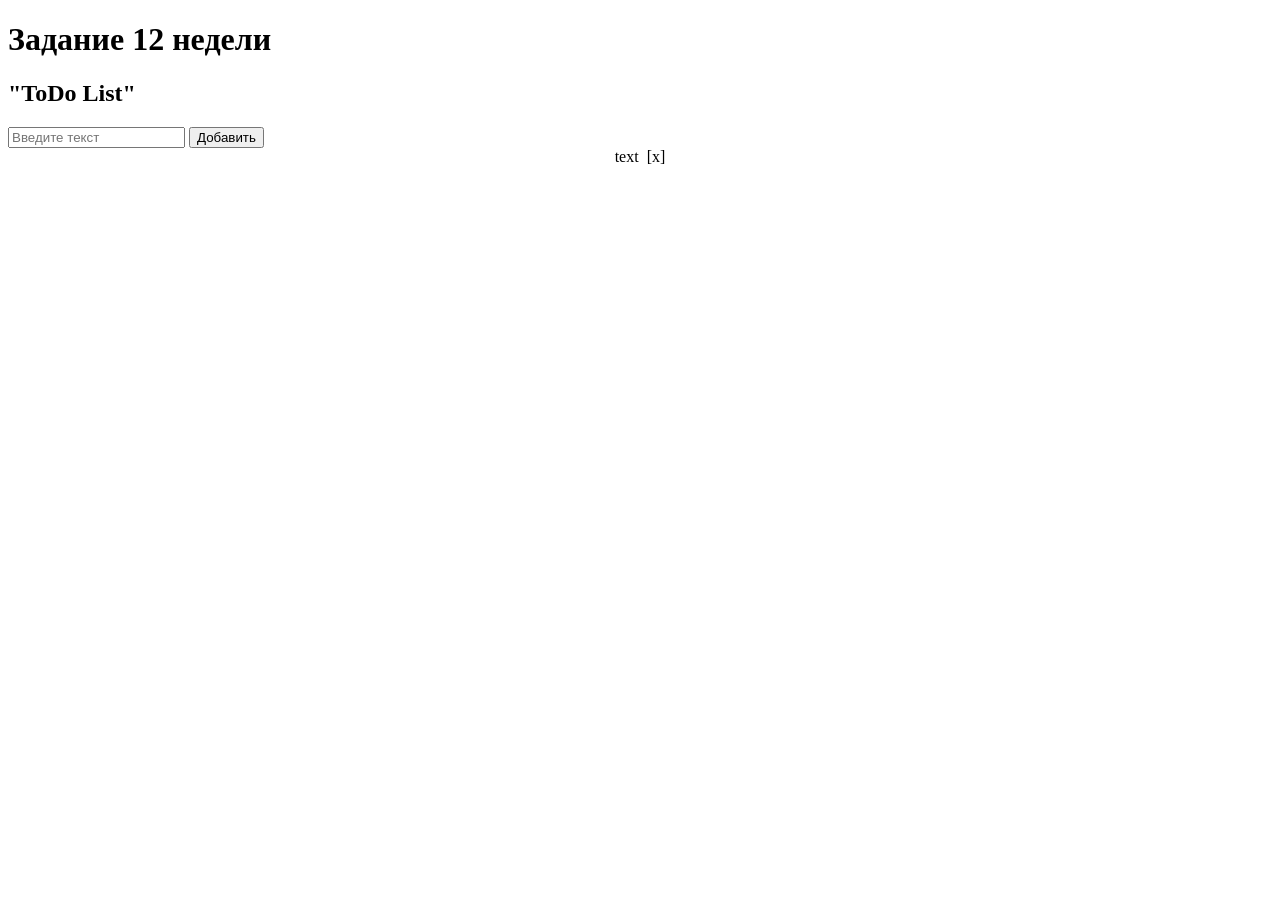
<file: 3/index.html>
<!DOCTYPE html>
<html lang="en">
<head>
    <meta charset="UTF-8">
    <meta name="viewport" content="width=device-width, initial-scale=1.0">
    <title>Document</title>
    <style>
ul{
    list-style: none;
    padding: 0;
    text-align: left;
    width: max-content;
    margin: 0 auto;
}

        .done{
            color: brown;
        }

        li{
            display: flex;
            gap: 8px;
        }

    </style>
</head>
<body>
    <div class="conteiner" id="conteiner">
        <h1>Задание 12 недели</h1>
        <h2>"ToDo List"</h2>
        <input type="text" placeholder="Введите текст" id="input" value="">
        <button id="btn">Добавить</button>
        <ul id="list">
            <li>
                <span>text</span>
                <div>[x]</div>
            </li>
        </ul>
</div>
    <script>
        const inputField = document.getElementById('input')
        const addButton = document.getElementById('btn')
        const taskList = document.getElementById('list')

        // const createElement = (inputValue) => {
        //     const row = document.createElement('li')
        //     const textWrapper = document.createElement('span')
        //     textWrapper.textContent = inputValue

        //     const deleteBtn = document.createElement('div')
        //     deleteBtn = '[x]'

        //     row.append(textWrapper, deleteBtn)
        //     console.log('=====row=====',row );
            
        // }

        // addButton.addEventListener('click',() => {
        //     const value = inputField.value
        //     const newRow = createElement(value)
        //     taskList.append (newRow)
        //     inputField.value = ''
        // })

        // taskList.addEventListener('click',(evt) =>{
        //     evt.target.classList.toggle('done')
        // })
        
        // const input = document.querySelector('#input')

        // const inputField = document.getElementById('input')
        // // console.log('=====input=====',input );
        // const addButton = document.getElementById('btn')
        // const taskList = document.getElementById('list')

        // создаём элемент
        // записываем в него значение из импута
        // пихаем его в список
        // очистить поле ввода

        addButton.addEventListener('click',() => {
            const newTask = document.createElement('li')
            newTask.textContent = inputField.value
            console.log('====newTask======',newTask );
            taskList.append (newTask)
            inputField.value = ''
        })
    </script>
</body>
</html>
</file>
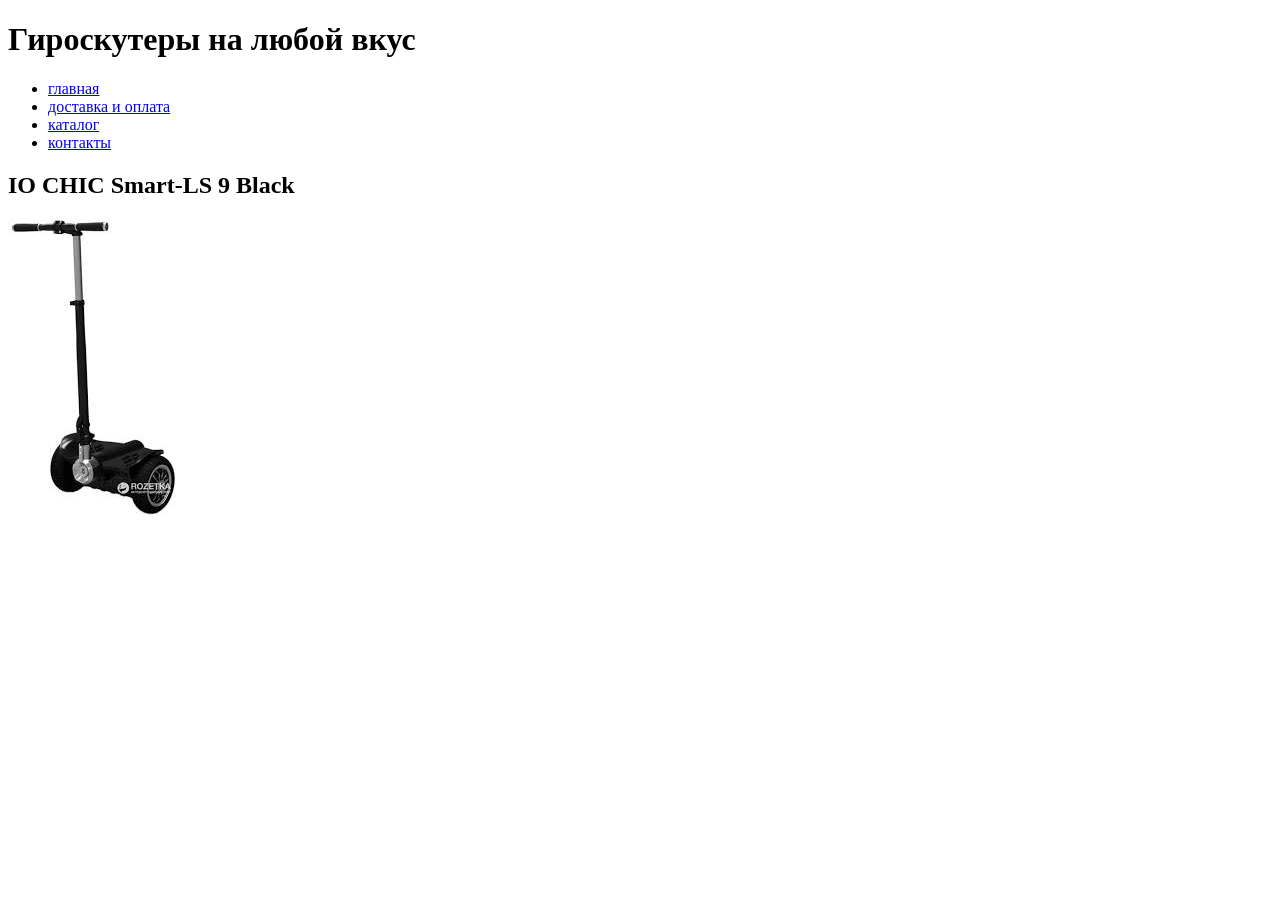
<file: 1/gallery.html>
<!DOCTYPE html>
<html lang="en">
<head>
    <meta charset="UTF-8">
    <meta name="viewport" content="width=device-width, initial-scale=1.0">
    <title>Document</title>
</head>
<body>
    <div id="header">
        <h1>Гироскутеры на любой вкус</h1>
        <ul id="navigation">
            <li class="selected">
                <a href="index.html">главная</a>
            </li>
            <li class="selected">
                <a href="about.html">доставка и оплата</a>
            </li>
            <li class="selected">
                <a href="gallery.html">каталог</a>
            </li>
            <li class="selected">
                <a href="contact.html">контакты</a>
            </li>
        </ul>
    </div>

    <div id="body">
        <h2>IO CHIC Smart-LS 9 Black</h2>
        <img src="./assets/image/images.jpg" alt="">

        <p></p>
    </div>
</body>
</html>
</file>
